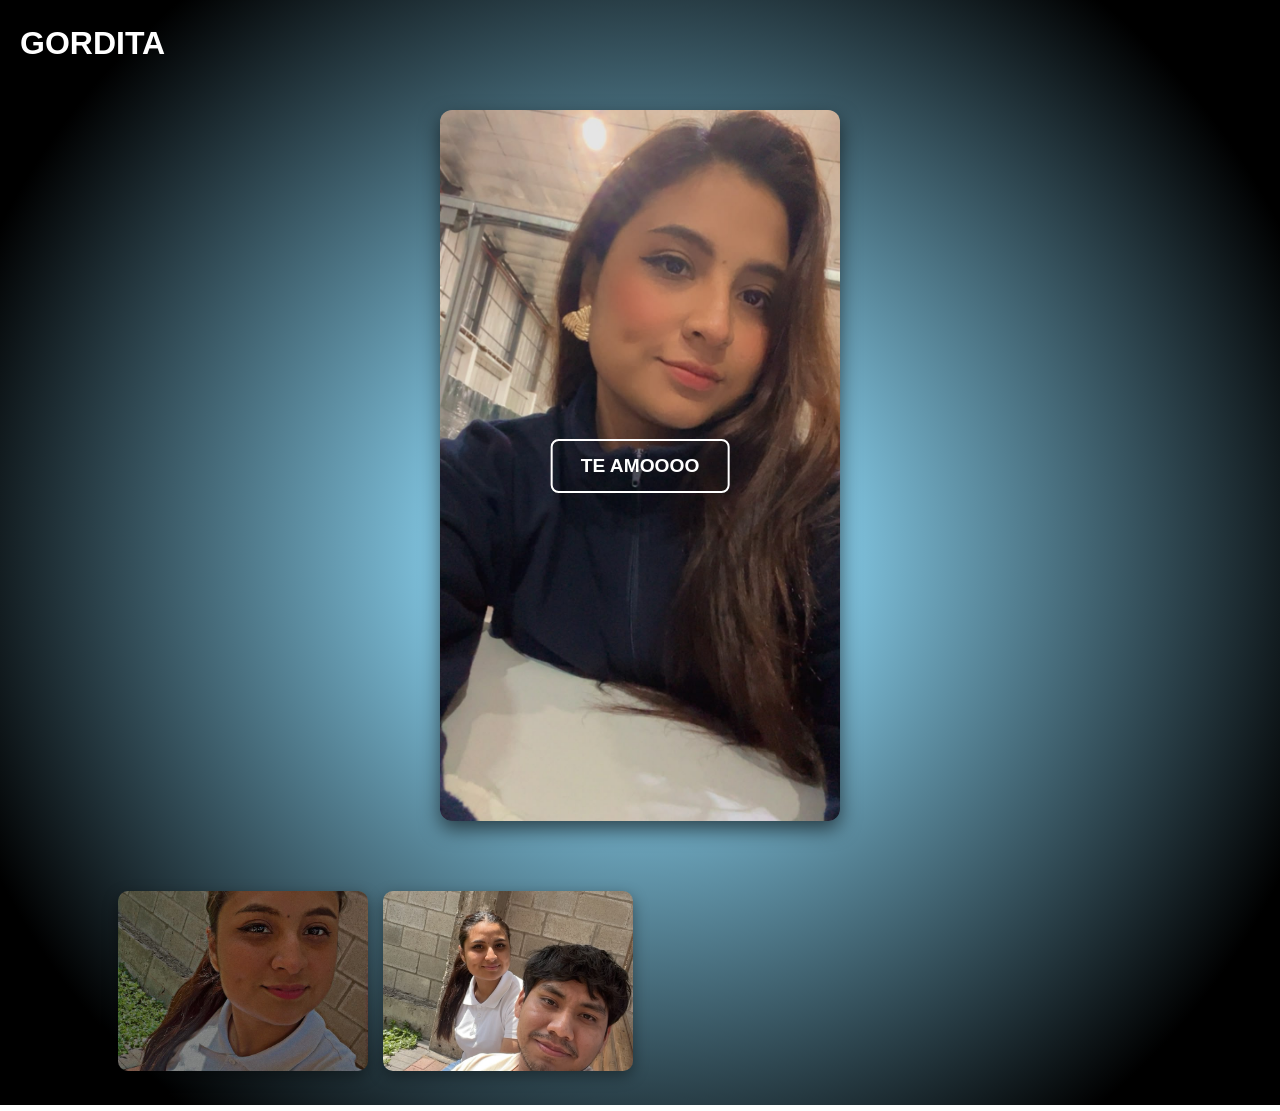
<file: index.html>
<!DOCTYPE html>
<html lang="es">
<head>
    <meta charset="UTF-8">
    <meta name="viewport" content="width=device-width, initial-scale=1.0">
    <title>Por el Futuro </title>
    <link rel="stylesheet" href="style.css">
</head>
<body>

    <section class="seccion-inicio">
        <!-- Texto superior izquierdo -->
        <div class="encabezado">
            <h1>GORDITA     </h1>
        </div>

        <!-- Contenedor de la foto principal chica con el botón superpuesto -->
        <div class="contenedor-imagen-principal">
            <img src="belen.jpeg" alt="Imagen principal" class="imagen-central-chica">
            
            <!-- Botón superpuesto visible encima de la foto -->
            <a href="segundo.html" class="btn-entra-superpuesto"> TE AMOOOO </a>
        </div>

        <!-- Galería de fotos HORIZONTALES que aparecen una tras otra al bajar -->
        <div class="galeria-horizontal">
            <div class="foto-animada oculto">
                <img src="foto 6.jpg" alt="Foto scroll 1">
            </div>
            <div class="foto-animada oculto">
                <img src="foto 8.jpg" alt="Foto scroll 2">
            </div>
            <div class="foto-animada oculto">
                <img src="FOTO 11.jpg" alt="Foto scroll 3">
            </div>
            <div class="foto-animada oculto">
                <img src="FOTO 12.jpg" alt="Foto scroll 4">
            </div>
        </div>
    </section>

    <script src="script.js"></script>
</body>
</html>
</file>
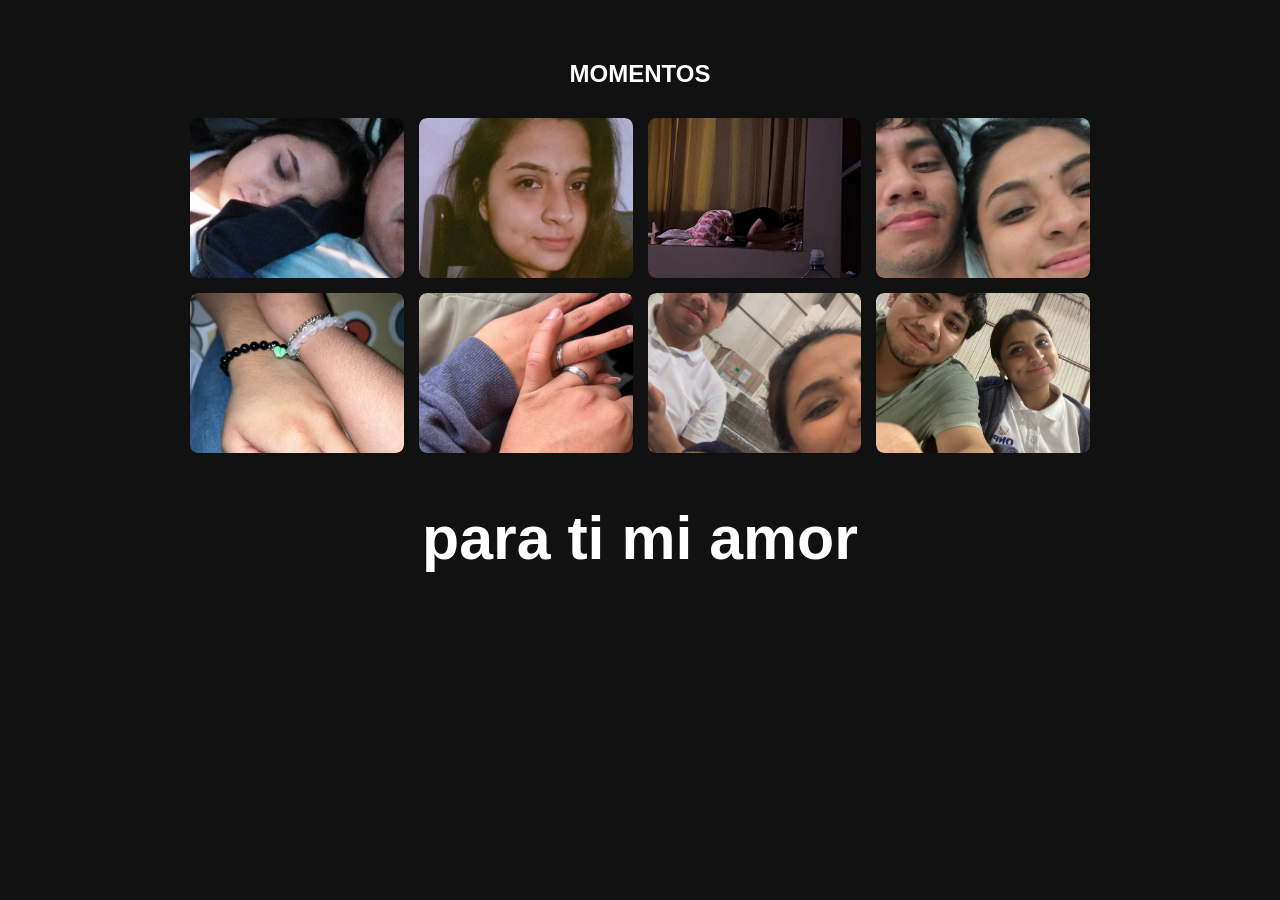
<file: segundo.html>
<!DOCTYPE html>
<html lang="es">
<head>
    <meta charset="UTF-8">
    <meta name="viewport" content="width=device-width, initial-scale=1.0">
    <title>Para Tí - Galería</title>
    <link rel="stylesheet" href="style.css">
</head>
<body>

    <section class="seccion-galeria">
        <h2>MOMENTOS</h2>

        <div class="cuadricula-fotos">
            <!-- PRIMERA FILA (4 fotos chicas) -->
            <div class="foto-card" data-mensaje="FUE MUCHO PODER VER LO CANSADA QUE ESTABAS Y 
            AUN ASI SEGUIR, UN MOMENTO QUE JAMAS OLVIDARE">
                <img src="foto2.jpg" alt="Foto 1">
            </div>
            <div class="foto-card" data-mensaje="UNA DE LAS PRIMERAS FOTOS QUE ME MANDASTE, CON EL CABELLO
            SUELTO Y TÚ YA SABES QUE OPINO DE ESO.">
                <img src="foto 3.jpg" alt="Foto 2">
            </div>
            <div class="foto-card" data-mensaje="LA PRIMERA VEZ QUE PUDIMOS DORMIR JUNTOS, DONDE PASAMOS MUCHAS COSAS.">
                <img src="foto 4.jpg" alt="Foto 3">
            </div>
            <div class="foto-card" data-mensaje="UNO DE LAS VECES QUE VENIAS , UNA ESPECIAL PORQUE FUE UNA DE LAS PRIMERAS
            FOTOS QUE NOS TOMAMOS. ">
                <img src="foto 7.jpg" alt="Foto 4">
            </div>

            <!-- SEGUNDA FILA (4 fotos chicas abajo) -->
            <div class="foto-card" data-mensaje="EL PRIMER REGALO QUE ME HICISTE PARA PAREJAS, LAMENTO QUE SE ME CAYERA EL COSITO ESE.">
                <img src="foto 1.jpg" alt="Foto 5">
            </div>
            <div class="foto-card" data-mensaje="NO ME ARREPIENTO DE DARTE ESE ANILLO, ESPERO QUE LO TENGAS SIEMPRE.">
                <img src="foto 10.jpg" alt="Foto 6">
            </div>
            <div class="foto-card" data-mensaje="UNA DE LAS ULTIMAS FOTOS QUE TUVIMOS EN EL TRABAJO, SIMPLEMENTE BONITO.">
                <img src="foto 5.jpg" alt="Foto 7">
            </div>
            <div class="foto-card" data-mensaje="CUANDO ESTUVIMOS EN ARCHIVOS, CUANDO LA GENTE NO MOLESTABA TANTO.">
                <img src="foto 9.jpg" alt="Foto 8">
            </div>
        </div>

        <!-- Ventana tipo información al hacer clic -->
        <div id="modal-informacion" class="modal oculto">
            <div class="contenido-modal">
                <span id="cerrar-modal" class="btn-cerrar">&times;</span>
                <h3>SOLO PARA TI</h3>
                <p id="texto-mensaje">Aquí se muestra el texto configurado.</p>
            </div>
        </div>

        <!-- Texto grande en la parte inferior -->
        <div class="texto-final">
            PARA TI MI AMOR 
        </div>
    </section>

    <script src="script.js"></script>
</body>
</html>
</file>
<file: style.css>
/* Restablecimiento global seguro para evitar desbordamientos */
*, *::before, *::after {
    margin: 0;
    padding: 0;
    box-sizing: border-box;
    font-family: Arial, sans-serif;
}

/* Bloquea estrictamente el desplazamiento/deslizado horizontal en móviles */
html, body {
    width: 100%;
    max-width: 100%;
    overflow-x: hidden;
    position: relative;
}

/* ================= APARTADO 1 ================= */
.seccion-inicio {
    min-height: 100vh;
    width: 100%;
    padding: 30px 15px;
    position: relative;
    background: radial-gradient(circle, #87CEEB 20%, #000000 85%);
    display: flex;
    flex-direction: column;
    align-items: center;
}

/* Encabezado superior izquierdo */
.encabezado {
    position: absolute;
    top: 25px;
    left: 20px;
    z-index: 20;
}

.encabezado h1 {
    color: #ffffff;
    font-size: 2rem;
    font-weight: bold;
}

/* Contenedor relativo para el botón superpuesto */
.contenedor-imagen-principal {
    position: relative;
    margin-top: 80px;
    display: inline-block;
    z-index: 10;
    width: 90%;
    max-width: 400px;
    text-align: center;
}

/* Foto principal chica */
.imagen-central-chica {
    width: 100%;
    height: auto;
    border-radius: 12px;
    display: block;
    box-shadow: 0 8px 20px rgba(0,0,0,0.6);
}

/* Cuadro transparente 'entra aca' superpuesto */
.btn-entra-superpuesto {
    position: absolute;
    top: 50%;
    left: 50%;
    transform: translate(-50%, -50%);
    padding: 14px 28px;
    border: 2px solid #ffffff;
    background-color: rgba(255, 255, 255, 0);
    color: #ffffff;
    text-decoration: none;
    font-size: 1.2rem;
    font-weight: bold;
    border-radius: 8px;
    transition: all 0.3s ease;
    cursor: pointer;
    white-space: nowrap;
    z-index: 30;
}

.btn-entra-superpuesto:hover {
    background-color: #ffffff;
    color: #000000;
    font-size: 1.4rem;
    border-color: #ffffff;
}

/* GALERÍA HORIZONTAL DE FOTOS (APARTADO 1) */
.galeria-horizontal {
    margin-top: 70px;
    display: flex;
    flex-direction: row;
    justify-content: center;
    gap: 15px;
    width: 100%;
    max-width: 1100px;
    flex-wrap: wrap;
}

.foto-animada {
    flex: 1;
    min-width: 140px;
    max-width: 250px;
}

.foto-animada img {
    width: 100%;
    height: 180px;
    object-fit: cover;
    border-radius: 10px;
    box-shadow: 0 5px 15px rgba(0,0,0,0.4);
    transition: opacity 0.8s ease, transform 0.8s ease;
}

.foto-animada.oculto img {
    opacity: 0;
    transform: translateY(40px);
}

.foto-animada.visible img {
    opacity: 1;
    transform: translateY(0);
}

/* ================= APARTADO 2 (SEGUNDO HTML) ================= */
.seccion-galeria {
    min-height: 100vh;
    width: 100%;
    max-width: 100vw; /* Asegura que la sección no se extienda más allá del marco */
    background-color: #111111;
    color: #ffffff;
    padding: 60px 15px;
    display: flex;
    flex-direction: column;
    align-items: center;
    overflow-x: hidden;
}

.seccion-galeria h2 {
    margin-bottom: 30px;
    text-align: center;
}

.cuadricula-fotos {
    display: grid;
    grid-template-columns: repeat(4, minmax(0, 1fr)); /* Evita que los elementos se desborden */
    gap: 15px;
    max-width: 900px;
    width: 100%;
}

.foto-card {
    width: 100%;
    overflow: hidden;
    border-radius: 8px;
    cursor: pointer;
    transition: transform 0.3s ease;
}

.foto-card img {
    width: 100%;
    height: 160px;
    object-fit: cover;
    display: block;
    border-radius: 8px;
}

.foto-card:hover {
    transform: scale(1.05);
}

/* Ventana informativa (Modal) */
.modal {
    position: fixed;
    top: 0;
    left: 0;
    width: 100vw;
    height: 100vh;
    background-color: rgba(0, 0, 0, 0.7);
    display: flex;
    justify-content: center;
    align-items: center;
    z-index: 100;
}

.modal.oculto {
    display: none;
}

.contenido-modal {
    background-color: #ffffff;
    color: #333333;
    padding: 25px;
    border-radius: 12px;
    max-width: 450px;
    width: 85%;
    position: relative;
    border-left: 6px solid #87CEEB;
    box-shadow: 0 5px 20px rgba(0,0,0,0.4);
}

.contenido-modal h3 {
    margin-bottom: 12px;
    color: #111;
}

.btn-cerrar {
    position: absolute;
    top: 10px;
    right: 15px;
    font-size: 24px;
    font-weight: bold;
    cursor: pointer;
    color: #666;
}

.texto-final {
    font-size: 3.8rem;
    font-weight: bold;
    margin-top: 50px;
    text-transform: lowercase;
    text-align: center;
    word-wrap: break-word; /* Evita que el texto rompa el ancho en pantallas pequeñas */
}

/* ================= AJUSTES ESPECÍFICOS PARA MÓVILES ================= */
@media (max-width: 768px) {
    .encabezado h1 {
        font-size: 1.5rem;
    }

    .btn-entra-superpuesto {
        padding: 10px 20px;
        font-size: 1rem;
    }

    .btn-entra-superpuesto:hover {
        font-size: 1.15rem;
    }

    .galeria-horizontal {
        gap: 12px;
    }

    .foto-animada {
        min-width: calc(50% - 12px); /* Ajuste preciso de 2 fotos por fila sin salir del borde */
        max-width: 100%;
    }

    .foto-animada img {
        height: 140px;
    }

    /* En móviles se configuran exactamente 2 columnas sin desbordamiento */
    .cuadricula-fotos {
        grid-template-columns: repeat(2, minmax(0, 1fr));
        gap: 10px;
        width: 100%;
    }

    .foto-card img {
        height: 130px;
    }

    .texto-final {
        font-size: 2.5rem;
        margin-top: 35px;
    }
}

@media (max-width: 480px) {
    .foto-animada {
        min-width: 100%;
    }

    .foto-animada img {
        height: 180px;
    }
}
</file>
